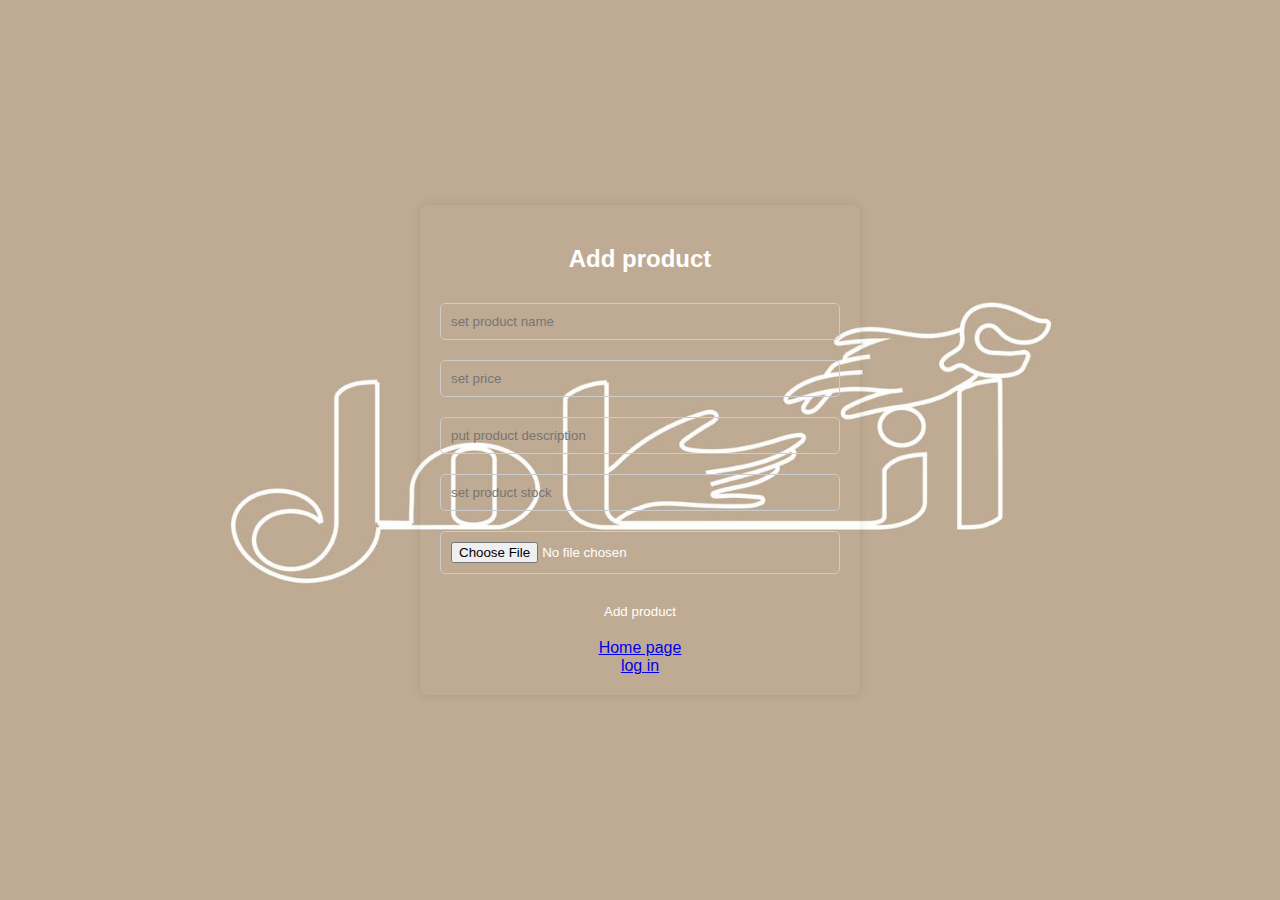
<file: src/main/resources/static/addproduct.html>
<!DOCTYPE html>
<html lang="en">
<head>
  <script src="https://ajax.googleapis.com/ajax/libs/jquery/3.7.1/jquery.min.js"></script>

  <script src="js/add.js"></script>

  <link rel="stylesheet" type="text/css" href="css\signup.css">
  <meta charset="UTF-8">
  <meta name="viewport" content="width=device-width, initial-scale=1">
  <title>أنامل</title>

</head>



<div class="container">
  <div class="signup-form">
    <h2>Add product</h2>
    <form id="add-product-form">
      <input type="text" id="name" name="name" placeholder="set product name" required>
      <input type="number" id="price" name="price" placeholder="set price" required>
      <input type="text" id="description" name="description" placeholder="put product description" required>
      <input type="number" id="stock" name="stock" placeholder="set product stock" required>
      <input type="file" id="imageUrl" name="imageUrl" accept="image/* " placeholder="enter the image of the product"  required>
      <button type="submit" id="submit-btn">Add product</button>
      <div class="home-link"><a href="admin.html">Home page</a></div>
      <a href="login.html">log in</a>
    </form>
  </div>
</div>


</body>
<style>
    body {
        font-family: Arial, sans-serif;
        background-color: #f4f4f4;
        margin: 0;
        padding: 0;
        display: flex;
        justify-content: center;
        align-items: center;
        height: 100vh;
  background: url(images/anaml.png) center;
    background-size: cover;
    font-family: sans-serif;




    }

    .signup-form {
          background-color: transparent;
    color: #fff; /* Assuming you still want white text */
    border-radius: 8px;
    box-shadow: 0 0 10px rgba(0, 0, 0, 0.1);
    padding: 20px;
    max-width: 400px;
    width: 100%;
    text-align: center;

    }

    .signup-form input {

    width: 100%;
    padding: 10px;
    margin: 10px 0;
    border: 1px solid #ccc;
    border-radius: 5px;
    box-sizing: border-box;
    background-color: transparent; /* Set background to transparent */


    }

    .signup-form button {
        width: 100%;
        padding: 10px;
        margin: 10px 0;
        border: none;
        background-color: #ff0000;
        color: #fff;
        border-radius: 5px;
        cursor: pointer;
         background-color: transparent;
    }

    .error-message {
        color: red;
        margin-top: 5px;
    }

    @media(max-width: 500px) {
        .signup-form {
            width: 90%;
        }
    }
</style>
</html>
</file>
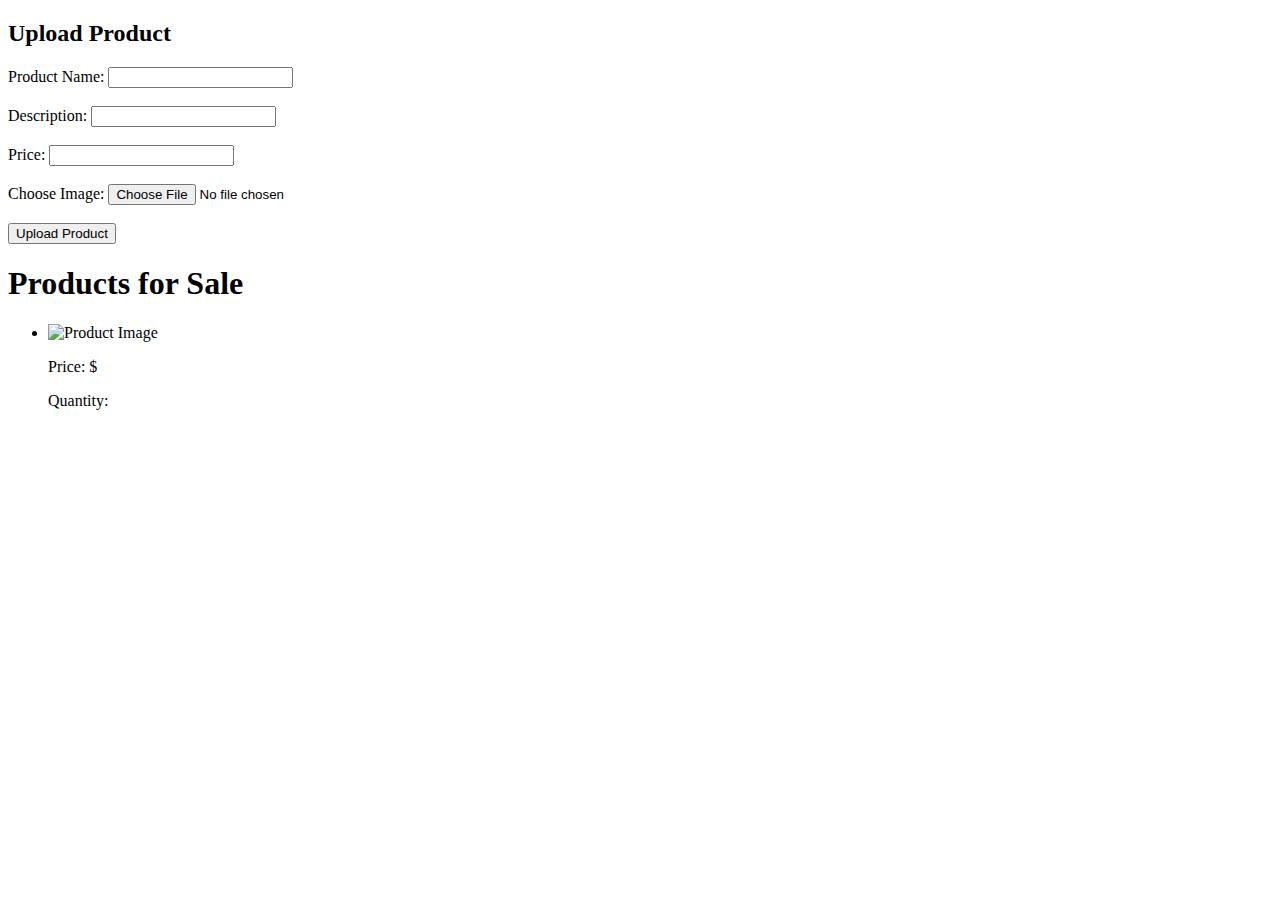
<file: src/main/resources/static/admin.html>
<!DOCTYPE html>
<html lang="en" xmlns:th="http://www.w3.org/1999/xhtml">
<head>
    <meta charset="UTF-8">
    <meta name="viewport" content="width=device-width, initial-scale=1.0">
    <title>Upload Product</title>
</head>
<body>

<h2>Upload Product</h2>
<form action="/api/products/upload" method="POST" enctype="multipart/form-data">
    <label for="name">Product Name:</label>
    <input type="text" id="name" name="name" required><br><br>

    <label for="description">Description:</label>
    <input type="text" id="description" name="description" required><br><br>

    <label for="price">Price:</label>
    <input type="number" id="price" name="price" step="0.01" required><br><br>

    <label for="image">Choose Image:</label>
    <input type="file" id="image" name="image" accept="image/*" required><br><br>

    <button type="submit">Upload Product</button>
</form>

<h1>Products for Sale</h1>
<div>
    <ul>
        <li th:each="product : ${products}">
            <h2 th:text="${product.name}"></h2>
            <img th:src="${product.image}" alt="Product Image" width="200">
            <p th:text="${product.description}"></p>
            <p>Price: $<span th:text="${product.price}"></span></p>
            <p>Quantity: <span th:text="${product.quantity}"></span></p>
        </li>
    </ul>
</div>



</body>
</html>
</file>
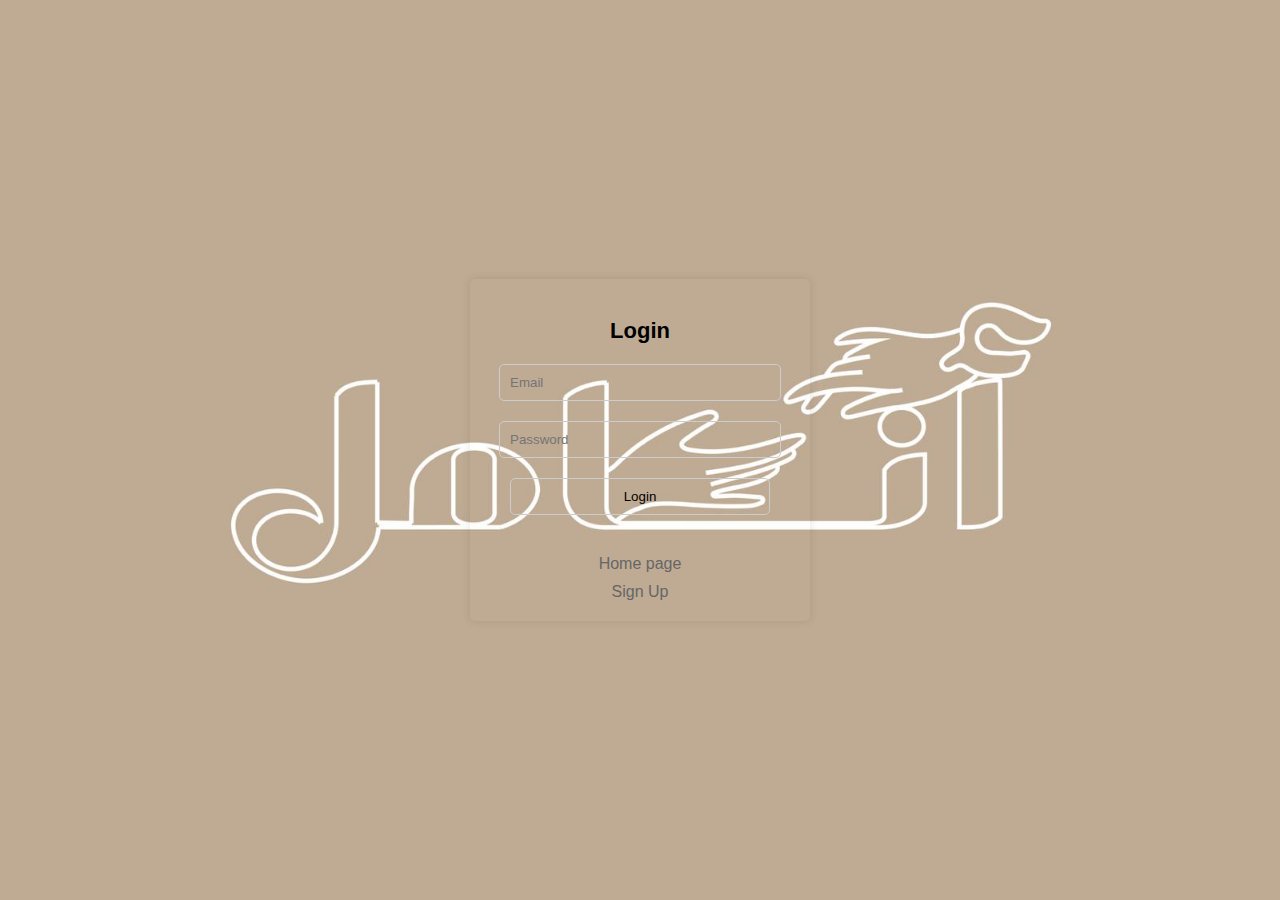
<file: src/main/resources/static/login.html>
<!DOCTYPE html>
<html lang="en">
<head>
    <script src="https://ajax.googleapis.com/ajax/libs/jquery/3.7.1/jquery.min.js"></script>
    <script src="js/login2.js"></script>
    <script src="js/login.js"></script>

    <link rel="stylesheet" type="text/css" href="css/login.css">
    <meta charset="UTF-8">
    <meta name="viewport" content="width=device-width, initial-scale=1">
    <title>أنامل</title>
    <style>
         body {
        font-family: Arial, sans-serif;
        background-color: #f4f4f4;
        margin: 0;
        padding: 0;
        display: flex;
        justify-content: center;
        align-items: center;
        height: 100vh;
        background: url(images/anaml.png) center;
    background-size: cover;
    font-family: sans-serif;




    }

        .container {
            display: flex;
            justify-content: center;
            align-items: center;
            height: 100vh;
        }

        .signup-form {
            width: 300px;
            background-color: transparent; /* Set background color to transparent */
            padding: 20px;
            box-shadow: 0 0 10px rgba(0, 0, 0, 0.1);
            border-radius: 5px;
            text-align: center;
        }

        .signup-form h2 {
            font-size: 22px;
            margin-bottom: 20px;
        }

        .signup-form input[type="text"],
.signup-form input[type="email"],
.signup-form input[type="password"],
.signup-form input[type="tel"],
.signup-form button {
    width: calc(100% - 40px);
    padding: 10px;
    margin-bottom: 20px;
    border: 1px solid #ccc;
    border-radius: 5px;
    outline: none;
    background-color: transparent; /* Set background to transparent */
}

        }

        .signup-form button {
            background-color: #4caf50;
            color: #fff;
            border: none;
            cursor: pointer;
            font-size: 16px;
        }

        .signup-form button:hover {
            background-color: #45a049;
        }

        .signup-form a {
            display: block;
            margin-top: 10px;
            text-decoration: none;
            color: #666;
        }

        .home-link {
            margin-top: 20px;
        }
    </style>
</head>
<body>

<div class="container">
    <div class="signup-form">
        <h2>Login</h2>
        <form id="loginform">
            <input type="text" id="email" name="email" placeholder="Email" required>
            <input type="password" id="password" name="password" placeholder="Password" required>
            <button type="submit">Login</button>
            <div class="home-link"><a href="index.html">Home page</a></div>
            <a href="signup.html">Sign Up</a>
        </form>
    </div>
</div>

</body>
</html>
</file>
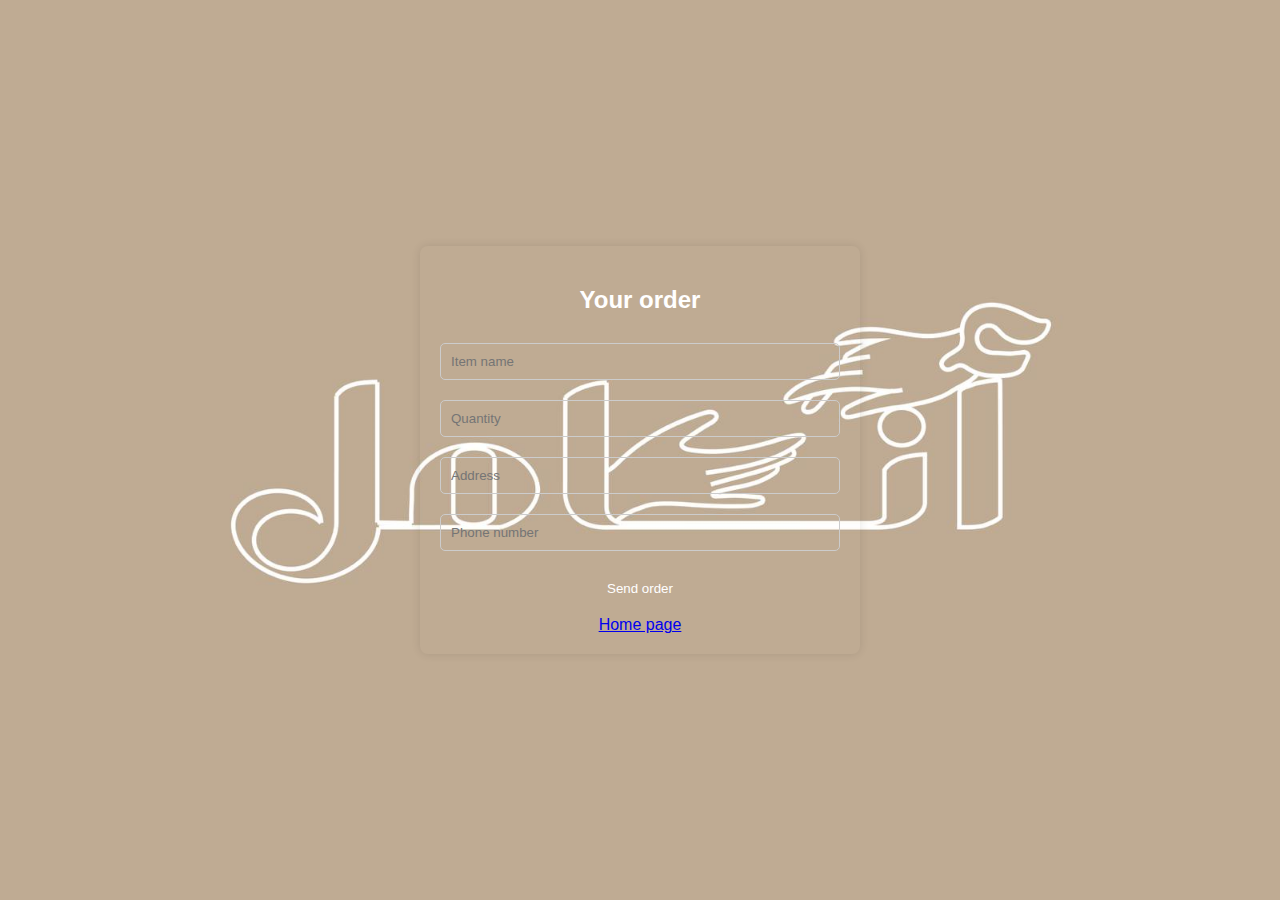
<file: src/main/resources/static/order.html>
<!DOCTYPE html>
<html lang="en">
<head>
  <script src="https://ajax.googleapis.com/ajax/libs/jquery/3.7.1/jquery.min.js"></script>
  <script src="js/order.js"></script>

  <link rel="stylesheet" type="text/css" href="css\signup.css">
  <meta charset="UTF-8">
  <meta name="viewport" content="width=device-width, initial-scale=1">
  <title>Anamal</title>

</head>
<body>

<div class="container">
  <div class="signup-form">
    <h2>Your order</h2>
    <form id="orderform">
      <input type="text" id="name" name="name" placeholder="Item name" required>
      <input type="number" id="quantity" name="quantity" placeholder="Quantity" required>
      <input type="text" id="address" name="address" placeholder="Address" required>
      <input type="number" id="phoneNum" name="phone" placeholder="Phone number ">
      <button type="submit" id="submit-btn">Send order</button>
      <div class="home-link"><a href="orders%20list.html">Home page</a></div>
    </form>
  </div>
</div>


</body>
<style>
    body {
        font-family: Arial, sans-serif;
        background-color: #f4f4f4;
        margin: 0;
        padding: 0;
        display: flex;
        justify-content: center;
        align-items: center;
        height: 100vh;
  background: url(images/anaml.png) center;
    background-size: cover;
    font-family: sans-serif;




    }

    .signup-form {
          background-color: transparent;
    color: #fff; /* Assuming you still want white text */
    border-radius: 8px;
    box-shadow: 0 0 10px rgba(0, 0, 0, 0.1);
    padding: 20px;
    max-width: 400px;
    width: 100%;
    text-align: center;

    }

    .signup-form input {

    width: 100%;
    padding: 10px;
    margin: 10px 0;
    border: 1px solid #ccc;
    border-radius: 5px;
    box-sizing: border-box;
    background-color: transparent; /* Set background to transparent */


    }

    .signup-form button {
        width: 100%;
        padding: 10px;
        margin: 10px 0;
        border: none;
        background-color: #ff0000;
        color: #fff;
        border-radius: 5px;
        cursor: pointer;
         background-color: transparent;
    }

    .error-message {
        color: red;
        margin-top: 5px;
    }

    @media(max-width: 500px) {
        .signup-form {
            width: 90%;
        }
    }
</style>
</html>
</file>
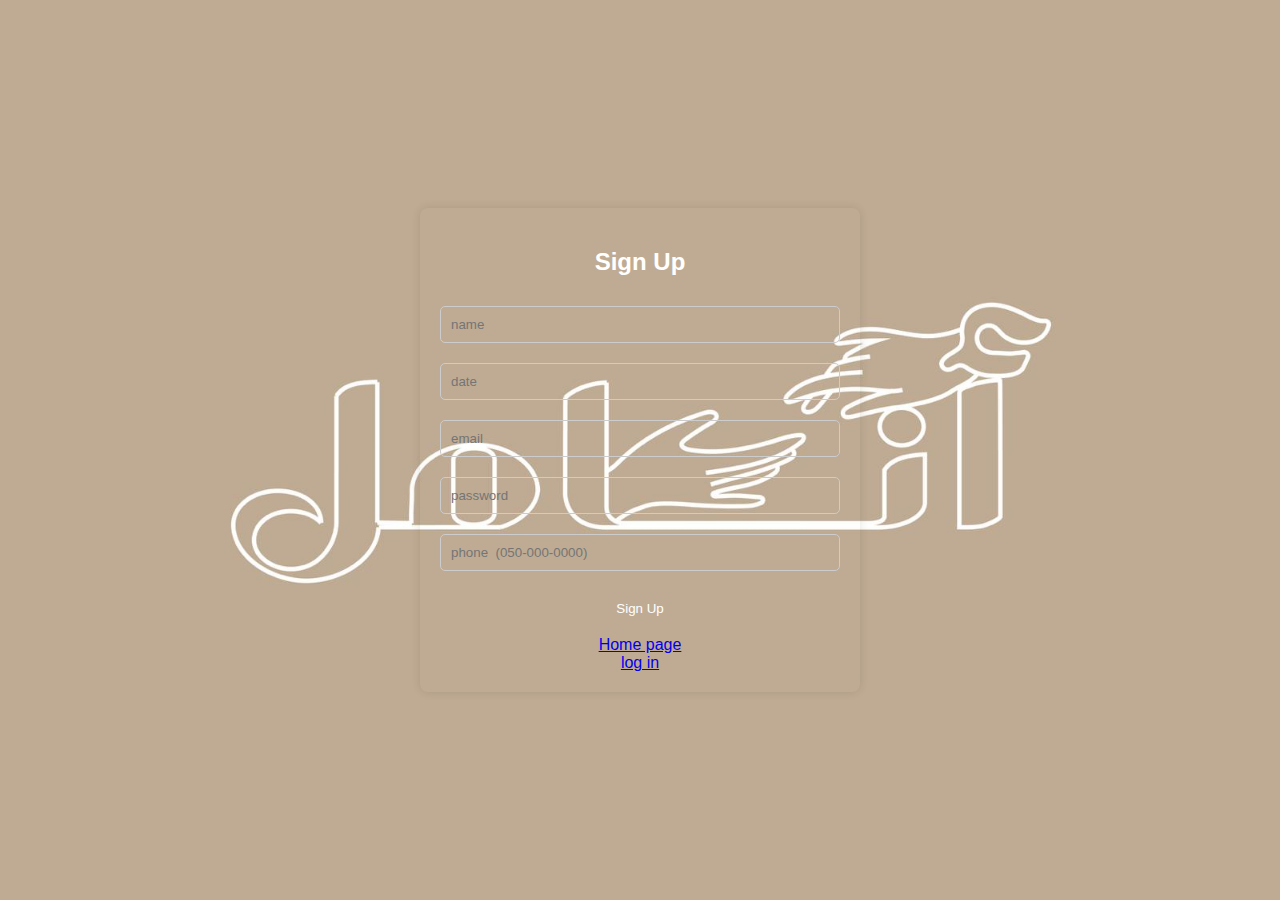
<file: src/main/resources/static/signup.html>
<!DOCTYPE html>
<html lang="en">
<head>
    <script src="https://ajax.googleapis.com/ajax/libs/jquery/3.7.1/jquery.min.js"></script>
    <script src="js/userForms.js"></script>
    <script src="js/signup.js"></script>

    <link rel="stylesheet" type="text/css" href="css\signup.css">
    <meta charset="UTF-8">
    <meta name="viewport" content="width=device-width, initial-scale=1">
<title>أنامل</title>

</head>
<body>

<div class="container">
    <div class="signup-form">
        <h2>Sign Up</h2>
        <form id="signup1">
            <input type="text" id="name" name="name" placeholder="name" required>
            <input type="text" id="date" name="date" placeholder="date" required>
            <input type="email" id="email" name="email" placeholder="email" required>
            <input type="password" id="password" name="password" placeholder="password" required>
            <input type="tel" id="phone" name="phone" placeholder="phone  (050-000-0000)" pattern="[0-9]{3}-[0-9]{3}-[0-9]{4}" required>
            <button type="submit" id="submit-btn">Sign Up</button>
            <div class="home-link"><a href="index.html">Home page</a></div>
            <a href="login.html">log in</a>
        </form>
    </div>
</div>


</body>
<style>
    body {
        font-family: Arial, sans-serif;
        background-color: #f4f4f4;
        margin: 0;
        padding: 0;
        display: flex;
        justify-content: center;
        align-items: center;
        height: 100vh;
  background: url(images/anaml.png) center;
    background-size: cover;
    font-family: sans-serif;




    }

    .signup-form {
          background-color: transparent;
    color: #fff; /* Assuming you still want white text */
    border-radius: 8px;
    box-shadow: 0 0 10px rgba(0, 0, 0, 0.1);
    padding: 20px;
    max-width: 400px;
    width: 100%;
    text-align: center;

    }

    .signup-form input {

    width: 100%;
    padding: 10px;
    margin: 10px 0;
    border: 1px solid #ccc;
    border-radius: 5px;
    box-sizing: border-box;
    background-color: transparent; /* Set background to transparent */


    }

    .signup-form button {
        width: 100%;
        padding: 10px;
        margin: 10px 0;
        border: none;
        background-color: #ff0000;
        color: #fff;
        border-radius: 5px;
        cursor: pointer;
         background-color: transparent;
    }

    .error-message {
        color: red;
        margin-top: 5px;
    }

    @media(max-width: 500px) {
        .signup-form {
            width: 90%;
        }
    }
</style>
</html>
</file>
<file: src/main/resources/static/css/login.css>
body {
        font-family: Arial, sans-serif;
        background-color: #f4f4f4;
        margin: 0;
        padding: 0;
        display: flex;
        justify-content: center;
        align-items: center;
        height: 100vh;
    }

    .login-form {
        background-color: #000;
        color: #fff;
        border-radius: 8px;
        box-shadow: 0 0 10px rgba(0, 0, 0, 0.1);
        padding: 20px;
        max-width: 400px;
        width: 100%;
        text-align: center;
    }

    .login-form input {
        width: 100%;
        padding: 10px;
        margin: 10px 0;
        border: 1px solid #ccc;
        border-radius: 5px;
        box-sizing: border-box;
    }

    .login-form button {
        width: 100%;
        padding: 10px;
        margin: 10px 0;
        border: none;
        background-color: #ff0000; /* Red color */
        color: #fff;
        border-radius: 5px;
        cursor: pointer;
    }

    .error-message {
        color: red;
        margin-top: 5px;
    }

    @media(max-width: 500px) {
        .login-form {
            width: 90%;
        }
    }
</file>
